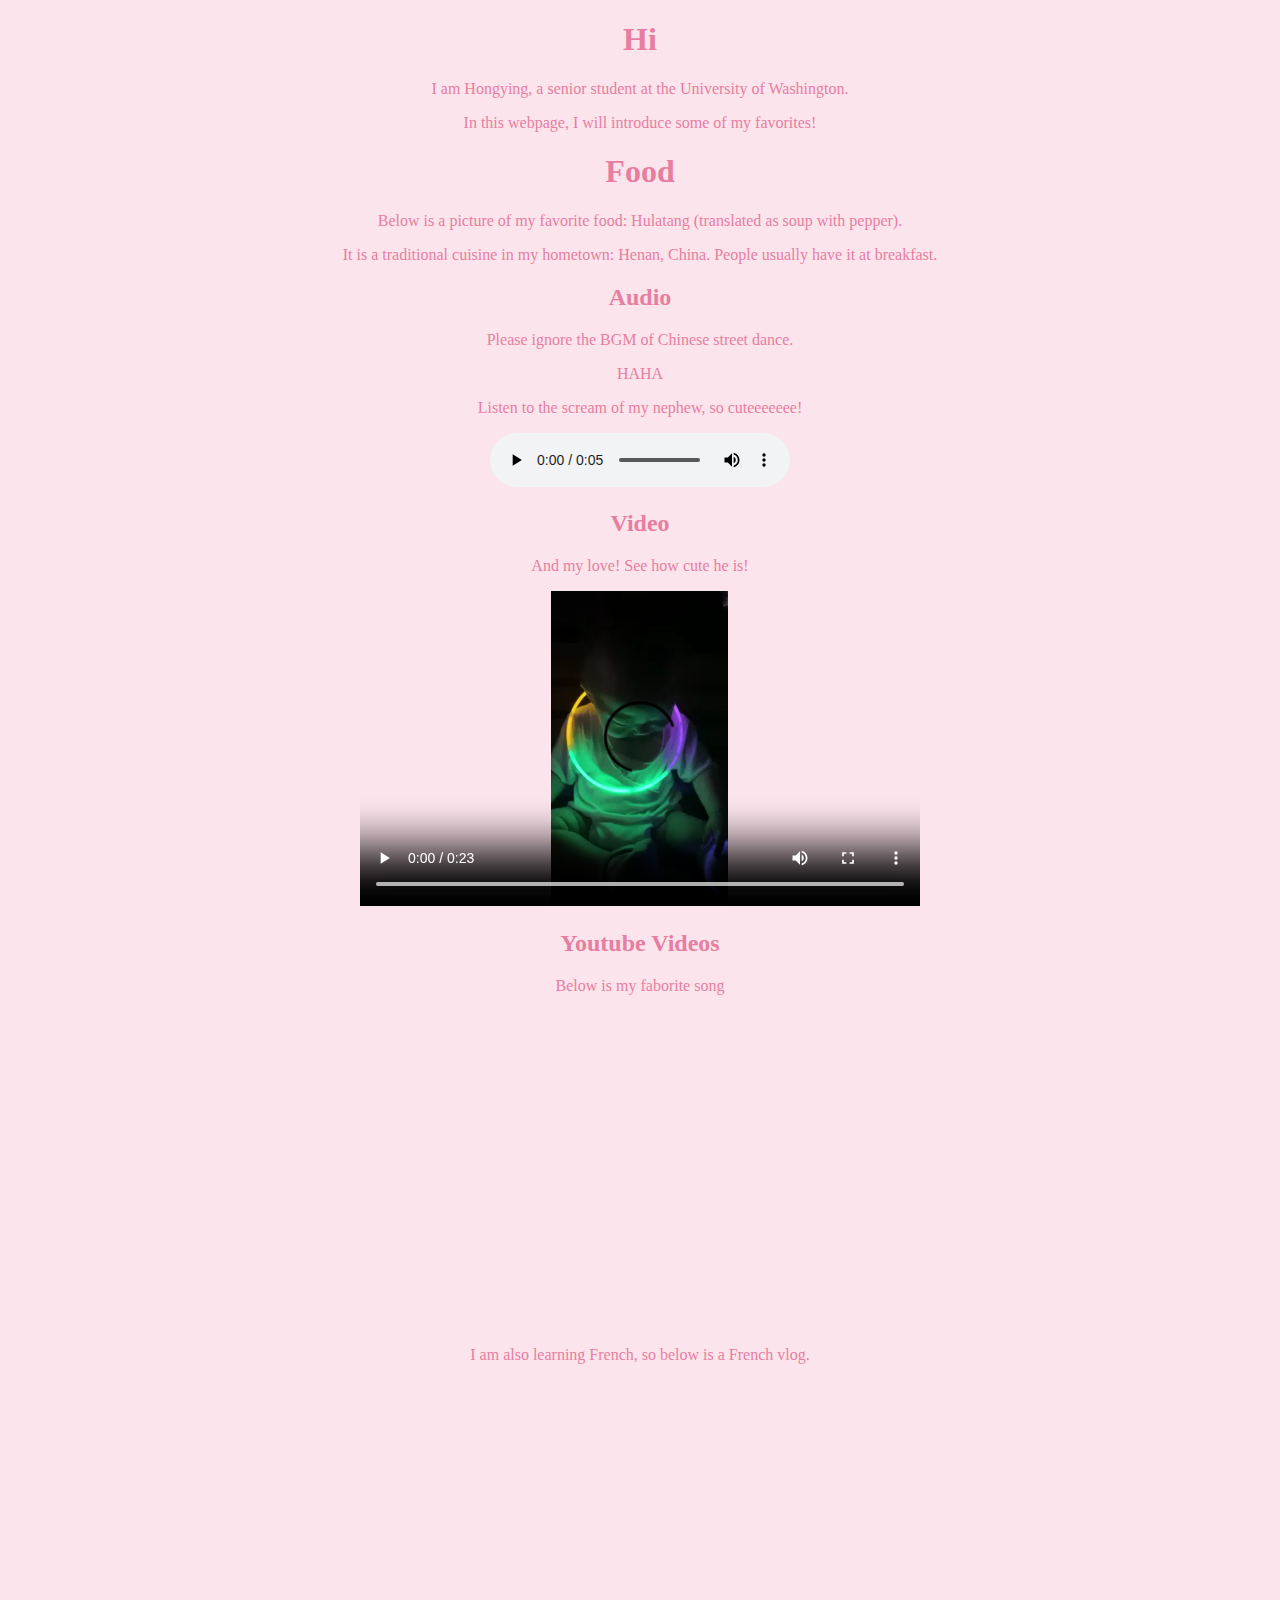
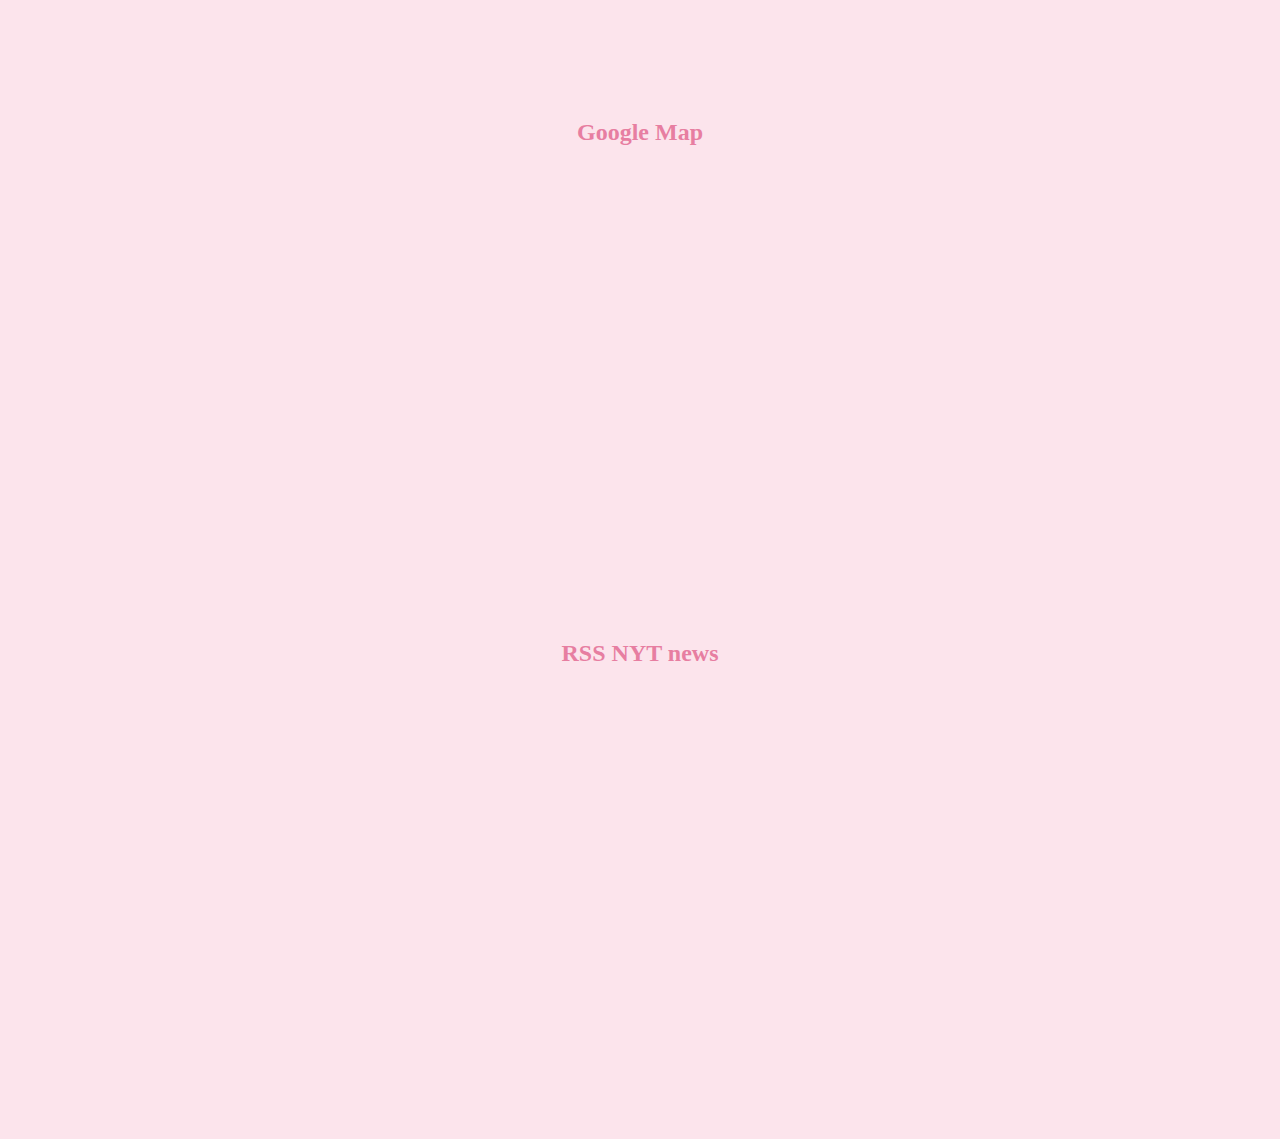
<file: embeddingOriginalWork.html>
<!DOCTYPE html>
<html>
    <head>
        <title>Hello INFO101</title>
    </head>
    <center>
        <body style=background-color:#FCE4EC;>
            <h1 style="color:#e77ea1 ;">Hi</h1>

            <div style="color:#e77ea1 ;">
                <p>I am Hongying, a senior student at the University of Washington.</p>
                <p>In this webpage, I will introduce some of my favorites!</p>
                <h1>Food</h1>
                <p>Below is a picture of my favorite food: Hulatang (translated as soup with pepper). </p>
                <p>It is a traditional cuisine in my hometown: Henan, China. People usually have it at breakfast.</p>
                <object data="https://imgcache.dealmoon.com/fsvrugc.dealmoon.com/ugc/780/6b7/93d/0373c85d534bf840e4d1e4d.jpg_1280_1280_3_cf58.jpg" width="500" height="300"></object>
            </div>
            
            <div style="color:#e77ea1 ;">
            <h2>Audio</h2>
            <p>Please ignore the BGM of Chinese street dance.</p>
            <P>HAHA</P>
            <P>Listen to the scream of my nephew, so cuteeeeeee!</P>
            
                <audio controls>
                    <source src="my love.mp4" type="audio/mpeg">
                </audio>
            </div>
            

            <h2 style="color:#e77ea1 ;">Video</h2>
            <p style="color:#e77ea1 ;">And my love! See how cute he is!</p>
            <div>
                <video width="560" height="315" controls>
                    <source src="nephew.mp4" type="video/mp4">
                </video>
            </div>
            
            
            <div  style="color:#e77ea1 ;">
                <h2>Youtube Videos</h2>
                <p>Below is my faborite song</p>
                <iframe width="560" height="315" src="https://www.youtube.com/embed/nADTbWQof7Y" title="YouTube video player" frameborder="0" allow="accelerometer; autoplay; clipboard-write; encrypted-media; gyroscope; picture-in-picture" allowfullscreen></iframe>
            
                <P>I am also learning French, so below is a French vlog.</P>
                <iframe width="560" height="315" src="https://www.youtube.com/embed/oP1QkLvtegk?start=180&rel=0&end=240" title="YouTube video player" frameborder="0" allow="accelerometer; autoplay; clipboard-write; encrypted-media; gyroscope; picture-in-picture" allowfullscreen></iframe>
            </div>

            <div style="color:#e77ea1 ;">
                <h2>Google Map</h2>            
                <iframe src="https://www.google.com/maps/embed?pb=!1m18!1m12!1m3!1d2689.810970099358!2d-122.34474908452054!3d47.61036517918503!2m3!1f0!2f0!3f0!3m2!1i1024!2i768!4f13.1!3m3!1m2!1s0x54906ab2ce0e56f7%3A0xbaad6a1dd096642a!2sThe%20Pink%20Door!5e0!3m2!1szh-CN!2sus!4v1633572495489!5m2!1szh-CN!2sus" width="600" height="450" style="border:0;" allowfullscreen="" loading="lazy"></iframe>
            </div>      
            
            <div style="color:#e77ea1 ;">
                <h2>RSS NYT news</h2>
                <iframe width="360" height="440"  src="https://rss.app/embed/v1/carousel/JhpQFXZWICjMBmmn" frameborder="0"></iframe>
            </div> 
        </body>
    </center>
</html>
</file>
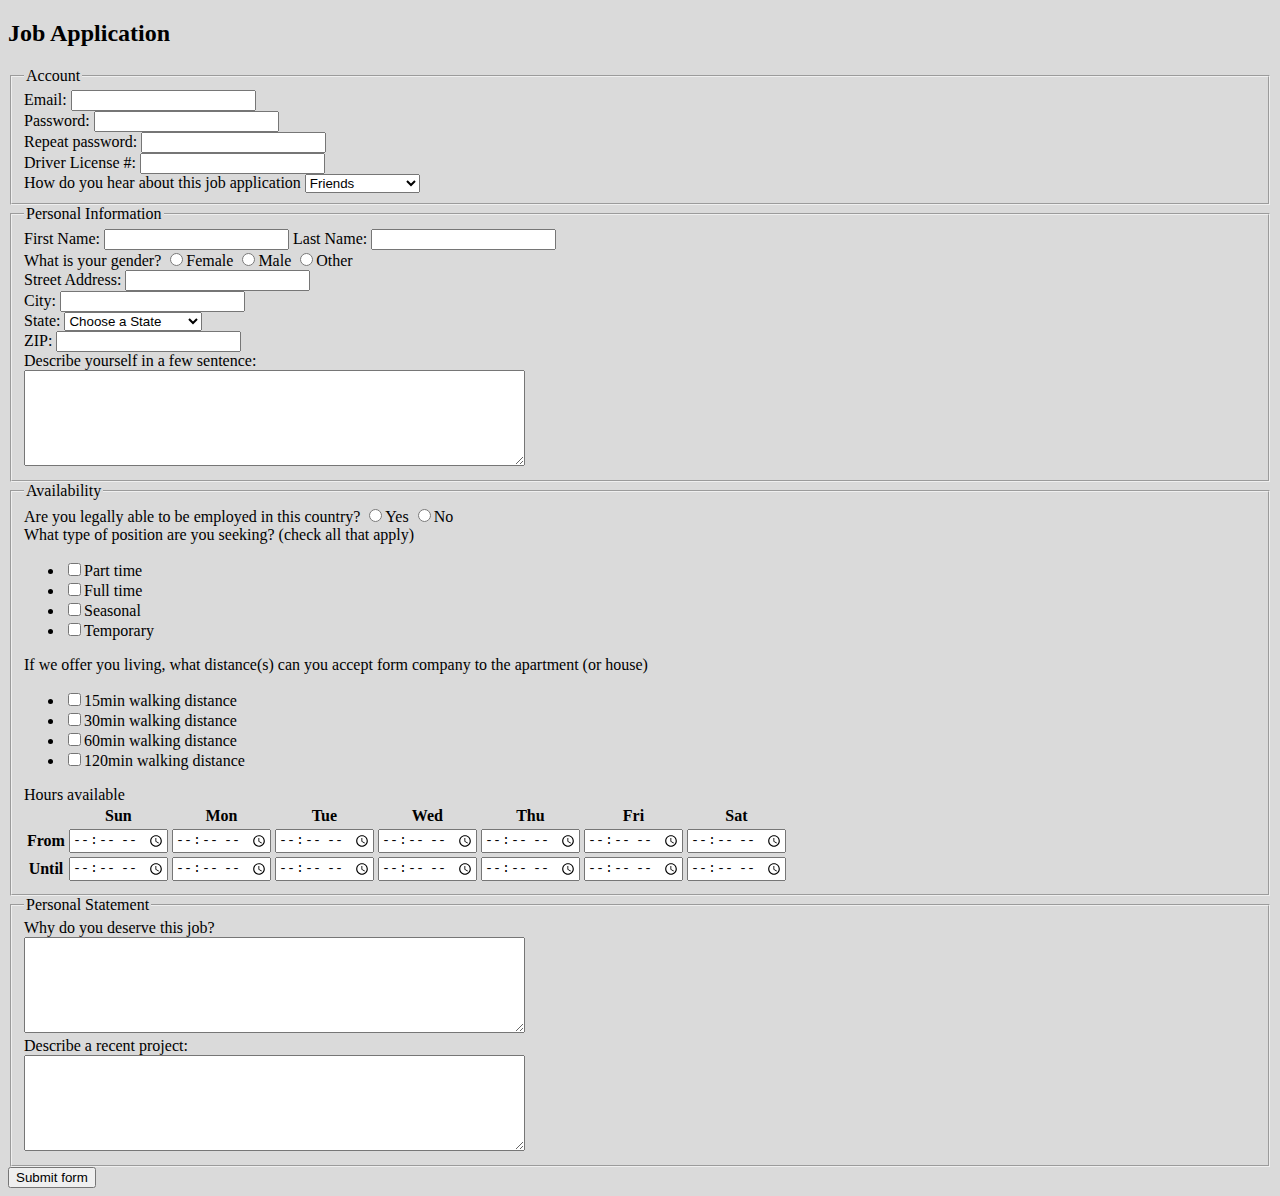
<file: jobApplicationForm.html>
<!DOCTYPE html>
<html>
<head>
	<meta charset="utf-8">
	<title>Job Application</title>
	<link rel="stylesheet" type="text/css" href="job.css" />
</head>
<body>

<h2>Job Application</h2>

<form action="http://gclass.alexburner.com/formtest.php" method="post">

	<fieldset id="Account">
		<legend>Account</legend>
		<div class="emailfield">
			<label>Email:</label> 
			<input type="text" name="email">
		</div>
		<div class="passwordfield">
			<label>Password:</label> 
			<input type="password" name="password">
		</div>
		<div class="repeatpasswordfield">
			<label>Repeat password:</label> 
			<input type="password" name="password_r">
		</div>
		<div class="driverlicensefield">
			<label>Driver License #:</label>
			<input type="driverlicenseid" name="driverlicenseid">
		</div>
		<div class="field">
			<label>How do you hear about this job application</label> 
			<select name="sources">
				<option value="friends">Friends</option>
				<option value="official website">Official Website</option>
				<option value="job website">Job Website</option>
				<option value="school">School</option>
				<option value="others">Others</option>
			</select>
		</div>
	</fieldset>

	<fieldset>
		<legend>Personal Information</legend>
		<div class="infofield">
			<label>First Name:</label> 
			<input type="text" name="first name">
			<label>Last Name:</label> 
			<input type="text" name="last name">
		</div>
		<div class="field">
			<label>What is your gender?</label> 
			<input type="radio" name="gender" value="female">Female
			<input type="radio" name="gender" value="male">Male
			<input type="radio" name="gender" value="other">Other
		</div>
		<div class="field">
			<label>Street Address:</label> 
			<input type="text" name="street">
		</div>
		<div class="field">
			<label>City:</label> 
			<input type="text" name="city">
		</div>
		<div class="field">
			<label>State:</label> 
			<select name="state">
				<option value="" selected="true">Choose a State</option>
				<option value="AL">Alabama</option>
				<option value="AK">Alaska</option>
				<option value="AZ">Arizona</option>
				<option value="AR">Arkansas</option>
				<option value="CA">California</option>
				<option value="CO">Colorado</option>
				<option value="CT">Connecticut</option>
				<option value="DE">Delaware</option>
				<option value="DC">District of Columbia</option>
				<option value="FL">Florida</option>
				<option value="GA">Georgia</option>
				<option value="HI">Hawaii</option>
				<option value="ID">Idaho</option>
				<option value="IL">Illinois</option>
				<option value="IN">Indiana</option>
				<option value="IA">Iowa</option>
				<option value="KS">Kansas</option>
				<option value="KY">Kentucky</option>
				<option value="LA">Louisiana</option>
				<option value="ME">Maine</option>
				<option value="MD">Maryland</option>
				<option value="MA">Massachusetts</option>
				<option value="MI">Michigan</option>
				<option value="MN">Minnesota</option>
				<option value="MS">Mississippi</option>
				<option value="MO">Missouri</option>
				<option value="MT">Montana</option>
				<option value="NE">Nebraska</option>
				<option value="NV">Nevada</option>
				<option value="NH">New Hampshire</option>
				<option value="NJ">New Jersey</option>
				<option value="NM">New Mexico</option>
				<option value="NY">New York</option>
				<option value="NC">North Carolina</option>
				<option value="ND">North Dakota</option>
				<option value="OH">Ohio</option>
				<option value="OK">Oklahoma</option>
				<option value="OR">Oregon</option>
				<option value="PA">Pennsylvania</option>
				<option value="RI">Rhode Island</option>
				<option value="SC">South Carolina</option>
				<option value="SD">South Dakota</option>
				<option value="TN">Tennessee</option>
				<option value="TX">Texas</option>
				<option value="UT">Utah</option>
				<option value="VT">Vermont</option>
				<option value="VA">Virginia</option>
				<option value="WA">Washington</option>
				<option value="WV">West Virginia</option>
				<option value="WI">Wisconsin</option>
				<option value="WY">Wyoming</option>
			</select>
		</div>
		<div class="field">
			<label>ZIP:</label> 
			<input type="text" name="zip">
		</div>
		<div class="field">
			<label>Describe yourself in a few sentence:</label><br>
			<textarea name="project" rows="6" cols="60"></textarea>
		</div>
	</fieldset>

	<fieldset id="Availability">
		<legend>Availability</legend>
		<div class="field">
			<label>Are you legally able to be employed in this country?</label> 
			<input type="radio" name="legal" value="yes">Yes
			<input type="radio" name="legal" value="no">No
		</div>
		<div class="field">
			<label>What type of position are you seeking? (check all that apply)</label>
			<ul>
				<li><input type="checkbox" name="position_pt" value="parttime">Part time</li>
				<li><input type="checkbox" name="position_ft" value="fulltime">Full time</li>
				<li><input type="checkbox" name="position_sl" value="seasonal">Seasonal</li>
				<li><input type="checkbox" name="position_tp" value="temporary">Temporary</li>
			</ul>
		</div>
		<div class="field">
			<label>If we offer you living, what distance(s) can you accept form company to the apartment (or house) </label>
			<ul>
				<li><input type="checkbox" name="distance15" value="15min">15min walking distance</li>
				<li><input type="checkbox" name="distance30" value="30min">30min walking distance</li>
				<li><input type="checkbox" name="distance60" value="60min">60min walking distance</li>
				<li><input type="checkbox" name="distance120" value="120min">120min walking distance</li>
			</ul>
		</div>
		<div class="field">
			<label>Hours available</label>
			<table>
				<tr>
					<td></td>
					<th>Sun</th>
					<th>Mon</th>
					<th>Tue</th>
					<th>Wed</th>
					<th>Thu</th>
					<th>Fri</th>
					<th>Sat</th>
				</tr>
				<tr>
					<th>From</th>
					<td><input type="time" size="5" name="su_from"></td>
					<td><input type="time" size="5" name="mo_from"></td>
					<td><input type="time" size="5" name="tu_from"></td>
					<td><input type="time" size="5" name="we_from"></td>
					<td><input type="time" size="5" name="th_from"></td>
					<td><input type="time" size="5" name="fr_from"></td>
					<td><input type="time" size="5" name="sa_from"></td>
				</tr>
				<tr>
					<th>Until</th>
					<td><input type="time" size="5" name="su_until"></td>
					<td><input type="time" size="5" name="mo_until"></td>
					<td><input type="time" size="5" name="tu_until"></td>
					<td><input type="time" size="5" name="we_until"></td>
					<td><input type="time" size="5" name="th_until"></td>
					<td><input type="time" size="5" name="fr_until"></td>
					<td><input type="time" size="5" name="sa_until"></td>
				</tr>
			</table>
		</div>
	</fieldset>

	<fieldset>
		<legend>Personal Statement</legend>
		<div class="field">
			<label>Why do you deserve this job?</label><br>
			<textarea name="deserve" rows="6" cols="60"></textarea>
		</div>
		<div class="field">
			<label>Describe a recent project:</label><br>
			<textarea name="project" rows="6" cols="60"></textarea>
		</div>
	</fieldset>

	<input type="submit" value="Submit form">

</form>
</body>
</html>
</file>
<file: job.css>
/* #Account{
    background-color: grey;
}

#Availability{
    background-color: grey;
} */

body{
    background-color: rgb(218, 218, 218);
    font-family:fantasy;
    border:8px;
}
</file>
